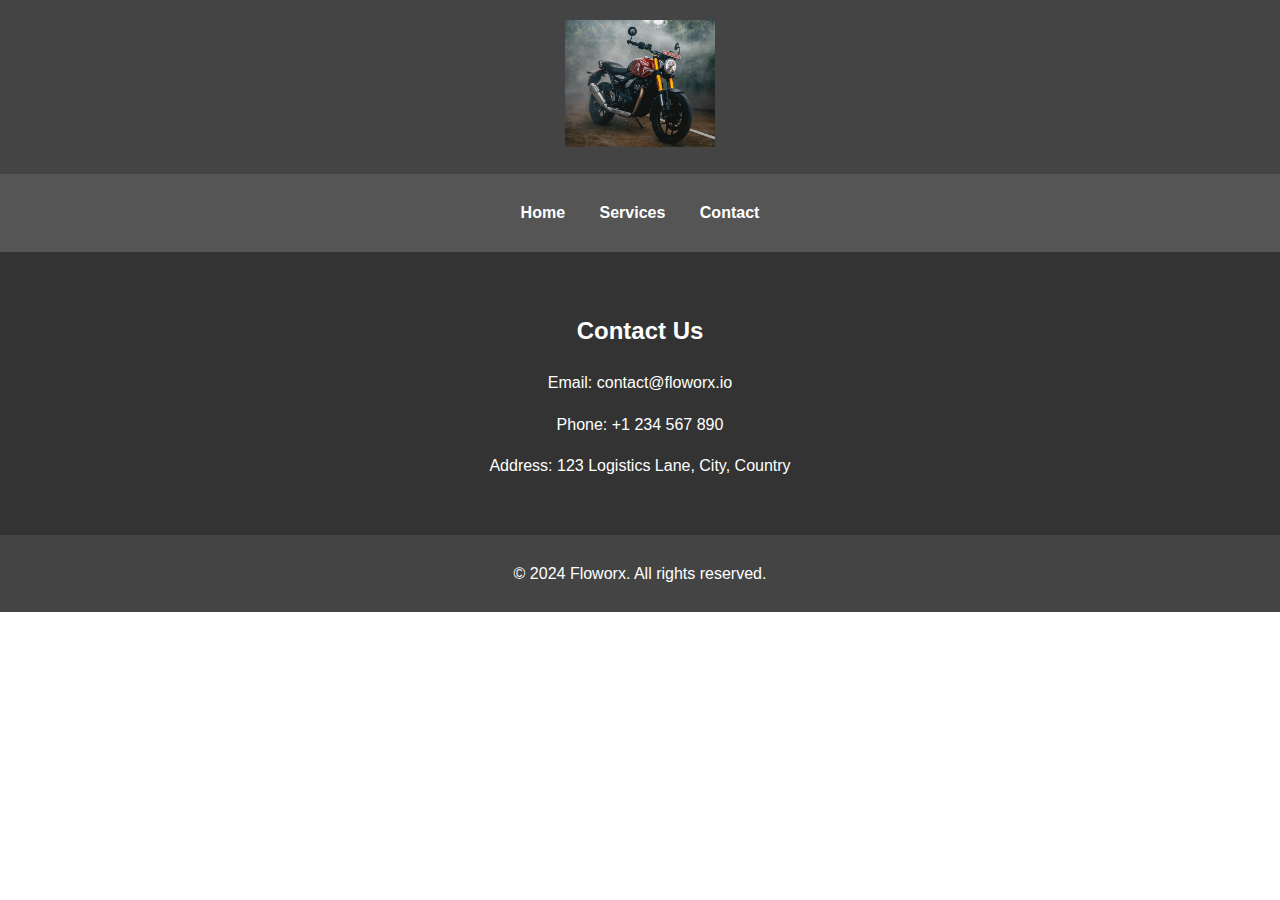
<file: noframework/pages/contact.html>
<!DOCTYPE html>
<html lang="en">
<head>
    <meta charset="UTF-8">
    <meta name="viewport" content="width=device-width, initial-scale=1.0">
    <title>Floworx - Contact</title>
    <link rel="stylesheet" href="../assets/css/styles.css">
</head>
<body>

    <!-- Include Header -->
    <div id="header"></div>

    <!-- Include Navigation -->
    <div id="nav"></div>

    <!-- Contact Section -->
    <section class="contact">
        <h2>Contact Us</h2>
        <p>Email: contact@floworx.io</p>
        <p>Phone: +1 234 567 890</p>
        <p>Address: 123 Logistics Lane, City, Country</p>
    </section>

    <!-- Include Footer -->
    <div id="footer"></div>

    <script src="../assets/js/script.js"></script>
</body>
</html>
</file>
<file: noframework/assets/css/styles.css>
body {
    font-family: Arial, sans-serif;
    margin: 0;
    padding: 0;
    line-height: 1.6;
    color: #333;
}

header {
    background: #444;
    padding: 20px;
    text-align: center;
}

header .logo {
    width: 150px;
    height: auto;
}

nav {
    background: #555;
    padding: 10px;
}

nav ul {
    list-style: none;
    padding: 0;
    text-align: center;
}

nav ul li {
    display: inline;
    margin: 0 15px;
}

nav ul li a {
    color: #fff;
    text-decoration: none;
    font-weight: bold;
}

.banner {
    position: relative;
}

.banner img {
    width: 100%;
    height: auto;
}

.banner-text {
    position: absolute;
    top: 50%;
    left: 50%;
    transform: translate(-50%, -50%);
    color: #fff;
    text-align: center;
}

.banner-text h1 {
    font-size: 48px;
    margin: 0;
    color: red;
}

.services {
    padding: 40px;
    text-align: center;
    background-color: #f4f4f4;
}

.services h2 {
    font-size: 36px;
    margin-bottom: 20px;
}

.service-item {
    display: inline-block;
    width: 30%;
    margin: 20px;
}

.service-item img {
    width: 100%;
    height: auto;
    border-radius: 10px;
}

.service-item h3 {
    margin-top: 15px;
    font-size: 24px;
}

.contact {
    padding: 40px;
    text-align: center;
    background-color: #333;
    color: #fff;
}

footer {
    background: #444;
    color: #fff;
    text-align: center;
    padding: 10px 0;
    position: relative;
    bottom: 0;
    width: 100%;
}
</file>
